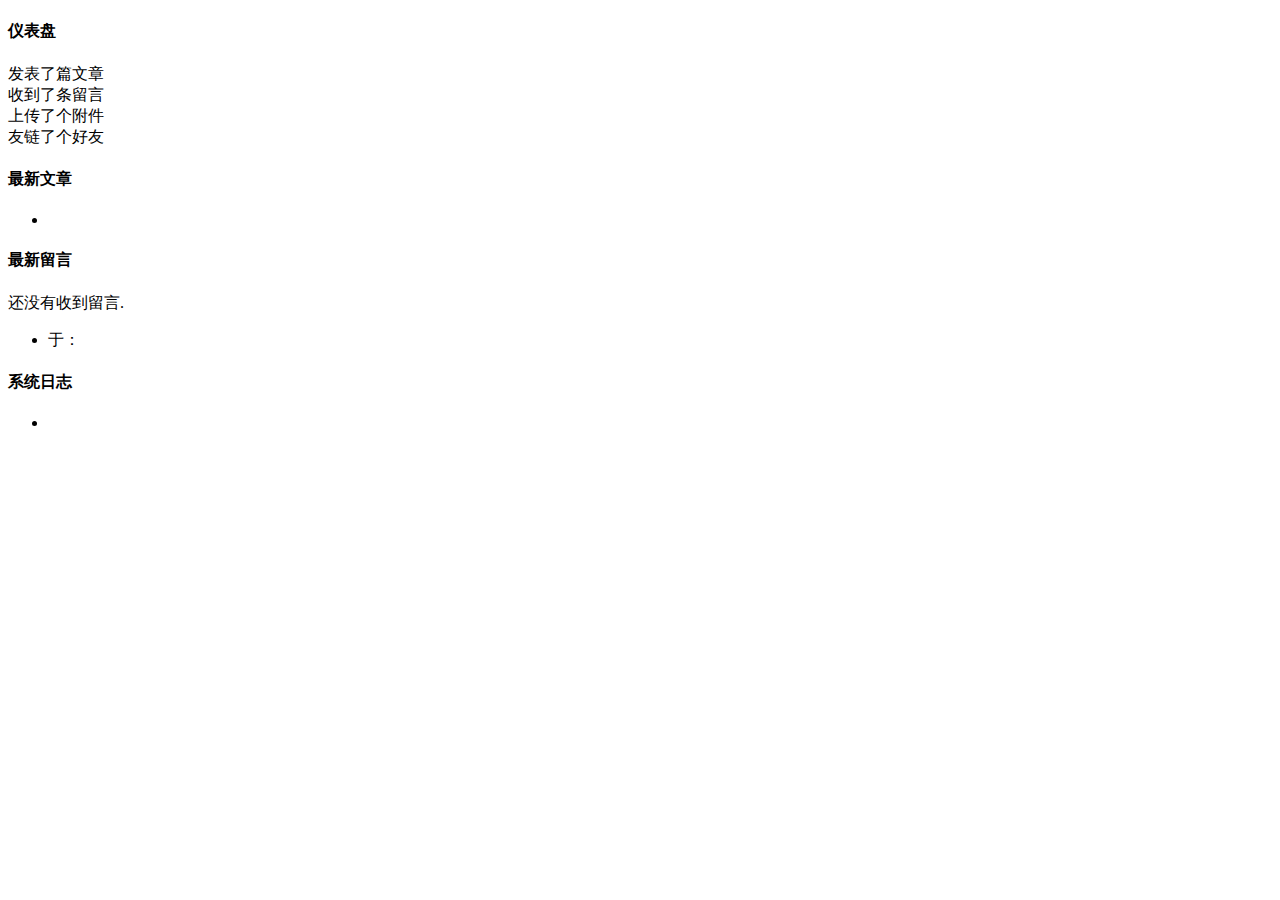
<file: src/main/resources/templates/admin/index.html>
<!DOCTYPE html>
<html lang="en" xmlns:th="http://www.thymeleaf.org" th:with="title='管理中心',active='home'">
<header th:replace="admin/header::headerFragment(${title},${active})"></header>
<body class="fixed-left">
<div id="wrapper">
    <div th:replace="admin/header::header-body"></div>
    <div class="content-page">
        <div class="content">
            <div class="container">
                <div class="row">
                    <div class="col-sm-12">
                        <h4 class="page-title">仪表盘</h4>
                    </div>

                    <div class="row">
                        <div class="col-sm-6 col-lg-3">
                            <div class="mini-stat clearfix bx-shadow bg-info">
                                <span class="mini-stat-icon"><i class="fa fa-quote-right" aria-hidden="true"></i></span>
                                <div class="mini-stat-info text-right">
                                    发表了<span class="counter" th:text="${statistics.articles}"></span>篇文章
                                </div>
                            </div>
                        </div>
                        <div class="col-sm-6 col-lg-3">
                            <div class="mini-stat clearfix bg-purple bx-shadow">
                                <span class="mini-stat-icon"><i class="fa fa-comments-o" aria-hidden="true"></i></span>
                                <div class="mini-stat-info text-right">
                                    收到了<span class="counter" th:text="${statistics.comments}"></span>条留言
                                </div>
                            </div>
                        </div>

                        <div class="col-sm-6 col-lg-3">
                            <div class="mini-stat clearfix bg-success bx-shadow">
                                <span class="mini-stat-icon"><i class="fa fa-cloud-upload"
                                                                aria-hidden="true"></i></span>
                                <div class="mini-stat-info text-right">
                                    上传了<span class="counter" th:text="${statistics.attachs}"></span>个附件
                                </div>
                            </div>
                        </div>

                        <div class="col-sm-6 col-lg-3">
                            <div class="mini-stat clearfix bg-primary bx-shadow">
                                <span class="mini-stat-icon"><i class="fa fa-link" aria-hidden="true"></i></span>
                                <div class="mini-stat-info text-right">
                                    友链了<span class="counter" th:text="${statistics.links}"></span>个好友
                                </div>
                            </div>
                        </div>
                    </div>

                    <div class="row">
                        <div class="col-md-4">
                            <div class="panel panel-default">
                                <div class="panel-heading">
                                    <h4 class="panel-title">最新文章</h4>
                                </div>
                                <div class="panel-body">
                                    <ul class="list-group">
                                        <li class="list-group-item" th:each="article : ${articles}">
                            <span class="badge badge-primary"
                                  th:title="${article.commentsNum}+'条评论'" th:text="${article.commentsNum}"></span>
                                            <a target="_blank" th:href="${commons.site_url('/blog/article/')}+${article.cid}"
                                               th:text="${article.title}"></a>
                                        </li>
                                    </ul>
                                </div>
                            </div>
                        </div>
                        <div class="col-md-4">
                            <div class="panel panel-default">
                                <div class="panel-heading">
                                    <h4 class="panel-title">最新留言</h4>
                                </div>
                                <div class="panel-body">
                                    <div th:if="${comments}== null and ${#lists.size(comments)}==0">
                                        <div class="alert alert-warning">
                                            还没有收到留言.
                                        </div>
                                    </div>
                                    <ul class="list-group"
                                        th:unless="${comments}==null and ${#lists.size(comments)}==0">
                                        <li class="list-group-item" th:each="comment : ${comments}">
                                            <div th:if="${comment.url}!=null and ${comment.url}!=''">
                                                <a th:href="@{${comment.url}}" target="_blank"
                                                   th:text="${comment.author}"></a>
                                            </div>
                                            <th:block th:unless="${comment.url}!=null and ${comment.url}!=''" th:text="${comment.author}"/>
                                            于<th:block th:text="${commons.fmtdate(comment.created,'MM月dd日HH:mm')}"/>：<a
                                                th:href="${commons.site_url('/blog/article/')}+${comment.cid}+'#comments-content'"
                                                target="_blank" th:utext="${commons.article(comment.content)}"></a>
                                        </li>
                                    </ul>
                                </div>
                            </div>
                        </div>
                        <div class="col-md-4">
                            <div class="panel panel-default">
                                <div class="panel-heading">
                                    <h4 class="panel-title">系统日志</h4>
                                </div>
                                <div class="panel-body">
                                    <ul class="list-group" >
                                        <li class="list-group-item" th:each="log : ${logs}">
                                            <span th:text="${commons.fmtdate(log.created, 'yyyy-MM-dd HH:mm:ss')} +' => '+ ${log.action}"></span>
                                        </li>
                                    </ul>
                                </div>
                            </div>
                        </div>
                    </div>
                </div>
                <div th:replace="admin/footer :: footer-content"></div>
            </div>
        </div>
    </div>
</div>
<div th:replace="admin/footer :: footer"></div>
</body>
</html>
</file>
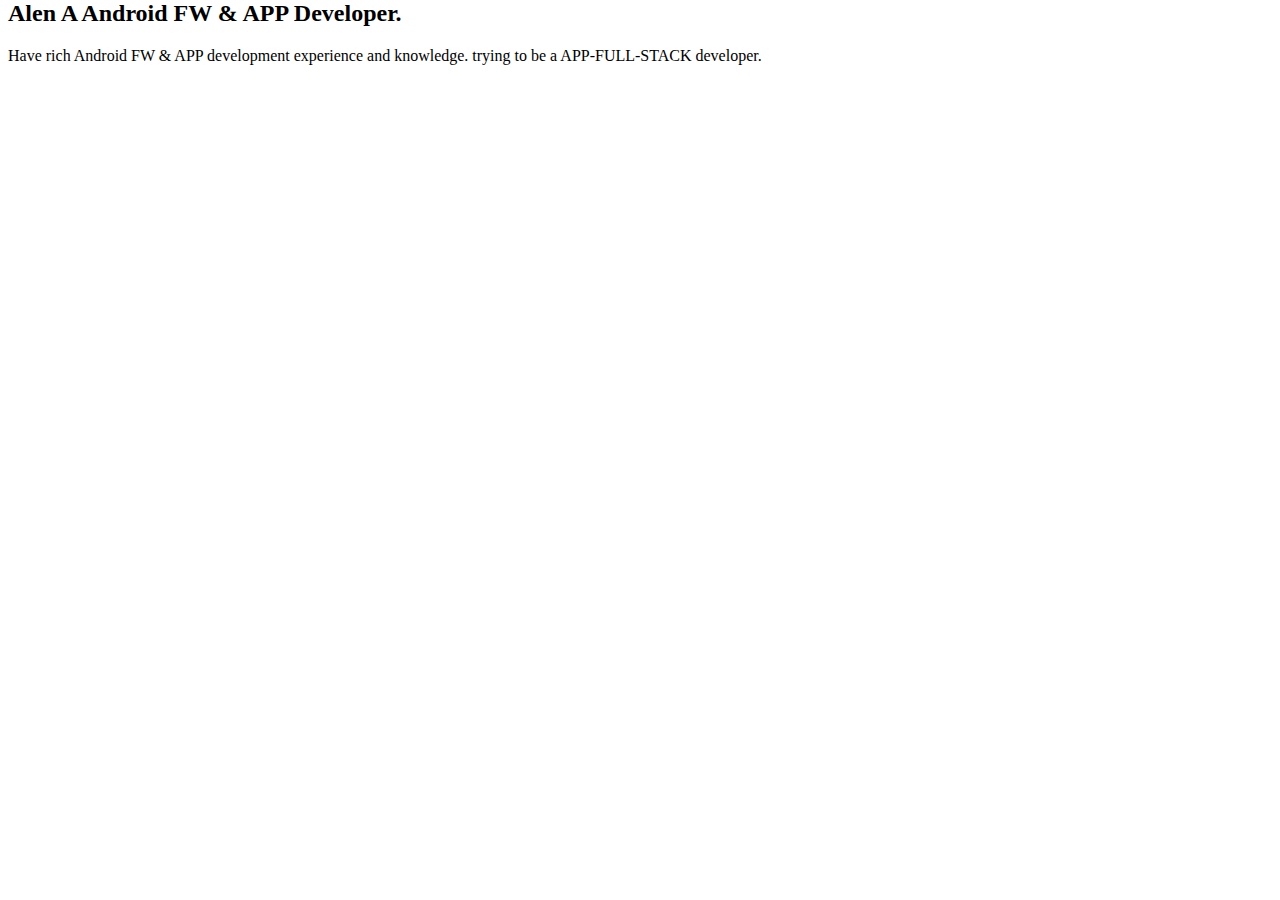
<file: src/main/resources/templates/site/index.html>
<!DOCTYPE HTML>

<html lang="en" xmlns:th="http://www.thymeleaf.org">
<div th:replace="site/head"></div>

<body>

<!-- header -->

<div th:replace="site/header::header"></div>

<!-- header --> 

<!-- main -->

<main role="main-home-wrapper" class="container" style="margin-top: -20px">
  <div class="row">
    <section class="col-xs-12 col-sm-6 col-md-6 col-lg-6">
      <article role="pge-title-content">
        <header>
          <h2><span>Alen</span> A Android FW & APP Developer.</h2>
        </header>
        <p> Have rich Android FW & APP development experience and knowledge. trying to be a APP-FULL-STACK developer.</p>
      </article>
    </section>

    <!-- left -->
    <div class="clearfix"></div>
    <section class="col-xs-12 col-sm-6 col-md-6 col-lg-6 grid">
      <ul class="grid-lod effect-2" id="grid">
        <figure class="effect-oscar"> <img th:src="@{/site/images/home-images/image-1.jpg}" alt="" class="img-responsive"/>
          <figcaption>
            <h2><th:block  th:text="AndroidApp" ></th:block></h2>
             </figcaption>
        </figure>
      </ul>
    </section>

    <!-- right -->
    <section class="col-xs-12 col-sm-6 col-md-6 col-lg-6 grid">
      <ul class="grid-lod effect-2" id="grid1">
        <figure class="effect-oscar"> <img th:src="@{/site/images/home-images/image-2.jpg}" alt="" class="img-responsive"/>
          <figcaption>
            <h2><th:block th:text="AndroidFramework" ></th:block></h2>
          </figcaption>
        </figure>
      </ul>
    </section>

    <!-- right -->
    <section class="col-xs-12 col-sm-6 col-md-6 col-lg-6 grid">
      <ul class="grid-lod effect-2" id="grid2">
        <figure class="effect-oscar"> <img th:src="@{/site/images/home-images/image-3.jpg}" alt="" class="img-responsive"/>
          <figcaption>
            <h2><th:block th:text="SpringBoot" ></th:block></h2>
          </figcaption>
        </figure>
      </ul>
    </section>
    <div class="clearfix"></div>
  </div>
</main>

<!-- main --> 

<!-- footer -->
<div th:replace="site/footer"></div>

</body>
</html>
</file>
